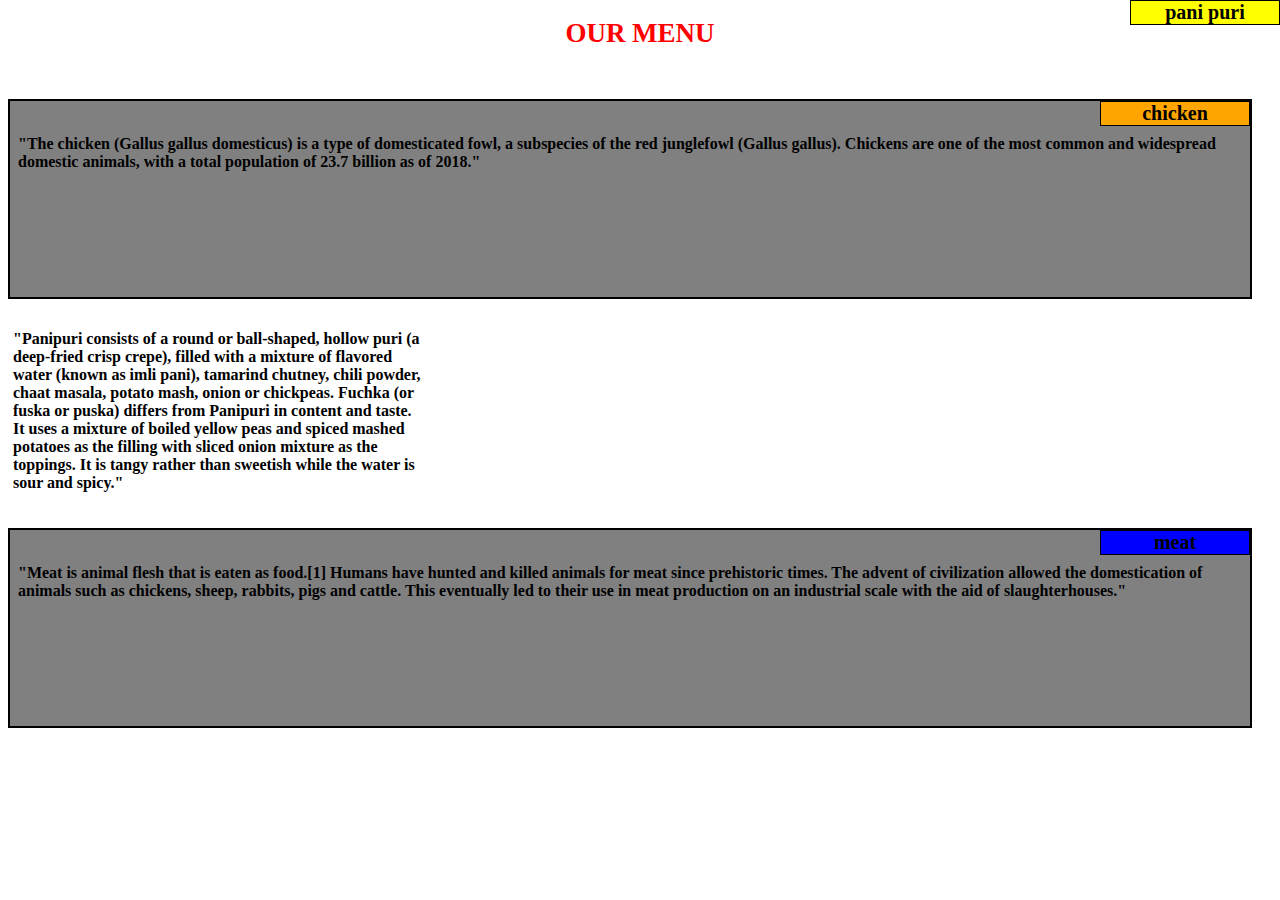
<file: mod2-test/index.html>
<!doctype html>
<html>
<head>
	<meta charset="utf-8">
	<link rel="stylesheet" href="style.css">
     <title>shop</title>
</head>
<body>
	<h1>OUR MENU</h1>
	<div class="row">
		<div class="col-lg-4 col-md-6 col-sm-8">
			<div class="section">
				<span id="yellow">chicken</span>
				<p>"The chicken (Gallus gallus domesticus) is a type of domesticated fowl, a subspecies of the red junglefowl (Gallus gallus). Chickens are one of the most common and widespread domestic animals, with a total population of 23.7 billion as of 2018."</p>
			</div>
		</div>
		<div class="col-lg-4 col-md-6 col-sm-8>
			<div class="section">
				<span id="green">pani puri</span>
				<p>"Panipuri consists of a round or ball-shaped, hollow puri (a deep-fried crisp crepe), filled with a mixture of flavored water (known as imli pani), tamarind chutney, chili powder, chaat masala, potato mash, onion or chickpeas.
                Fuchka (or fuska or puska) differs from Panipuri in content and taste. It uses a mixture of boiled yellow peas and spiced mashed potatoes as the filling with sliced onion mixture as the toppings. It is tangy rather than sweetish while the water is sour and spicy."</p>
           </div>
        </div>
        <div class="col-lg-4 col-md-6 col-sm-8">
        	<div class="section">
        		<span id="orange">meat</span>
        		<p>"Meat is animal flesh that is eaten as food.[1] Humans have hunted and killed animals for meat since prehistoric times. The advent of civilization allowed the domestication of animals such as chickens, sheep, rabbits, pigs and cattle. This eventually led to their use in meat production on an industrial scale with the aid of slaughterhouses."</p>
        	</div>
        </div>
    </div>
 </body>
 </html>
</file>
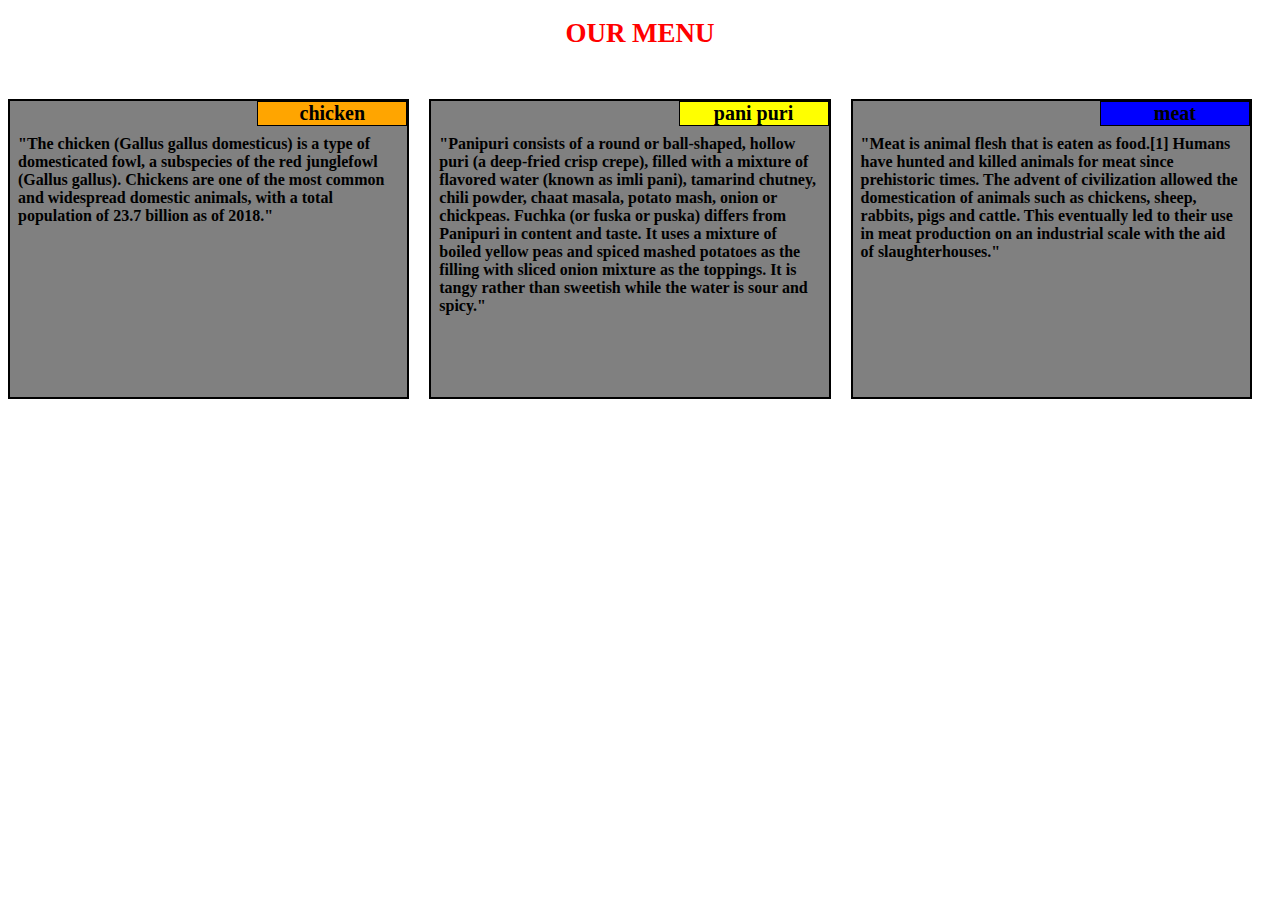
<file: mod2_solution/index.html>
<!doctype html>
<html>
<head>
	<meta charset="utf-8">
        <meta name="viewport" content="width=device-width,initial-scale=1">
	<link rel="stylesheet" href="style.css">
     <title>shop</title>
</head>
<body>
	<h1>OUR MENU</h1>
	<div class="row">
		<div class="col-lg-4 col-md-6 col-sx-12">
			<div class="section">
				<span id="yellow">chicken</span>
				<p>"The chicken (Gallus gallus domesticus) is a type of domesticated fowl, a subspecies of the red junglefowl (Gallus gallus). Chickens are one of the most common and widespread domestic animals, with a total population of 23.7 billion as of 2018."</p>
			</div>
		</div>
		<div class="col-lg-4 col-md-6 col-sx-12">
			<div class="section">
				<span id="green">pani puri</span>
				<p>"Panipuri consists of a round or ball-shaped, hollow puri (a deep-fried crisp crepe), filled with a mixture of flavored water (known as imli pani), tamarind chutney, chili powder, chaat masala, potato mash, onion or chickpeas.
                Fuchka (or fuska or puska) differs from Panipuri in content and taste. It uses a mixture of boiled yellow peas and spiced mashed potatoes as the filling with sliced onion mixture as the toppings. It is tangy rather than sweetish while the water is sour and spicy."</p>
           </div>
        </div>
        <div class="col-lg-4 col-md-6 col-sx-12">
        	<div class="section">
        		<span id="orange">meat</span>
        		<p>"Meat is animal flesh that is eaten as food.[1] Humans have hunted and killed animals for meat since prehistoric times. The advent of civilization allowed the domestication of animals such as chickens, sheep, rabbits, pigs and cattle. This eventually led to their use in meat production on an industrial scale with the aid of slaughterhouses."</p>
        	</div>
        </div>
    </div>
 </body>
 </html>
</file>
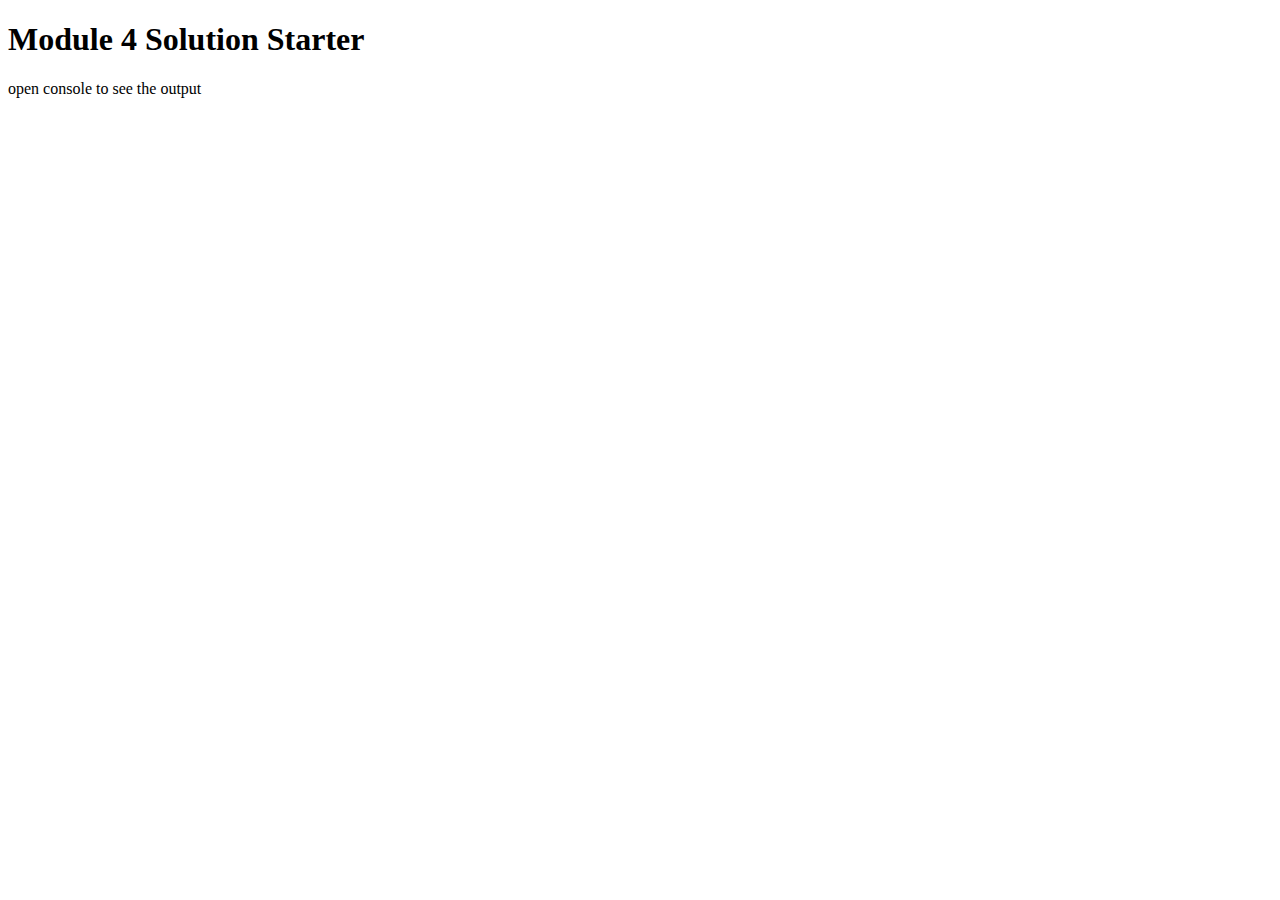
<file: mod4_solution/index.html>
<!DOCTYPE html>
<html lang="en">
<head>
  <meta charset="utf-8">
  <title>Module 4 Solution Starter</title>
  <script src="SpeakHello.js"></script>
  <script src="SpeakGoodBye.js"></script>
  <script src="script.js"></script>
</head>
<body>
  <h1>Module 4 Solution Starter</h1>
  <p>open console to see the output</p>
</body>
</html>
</file>
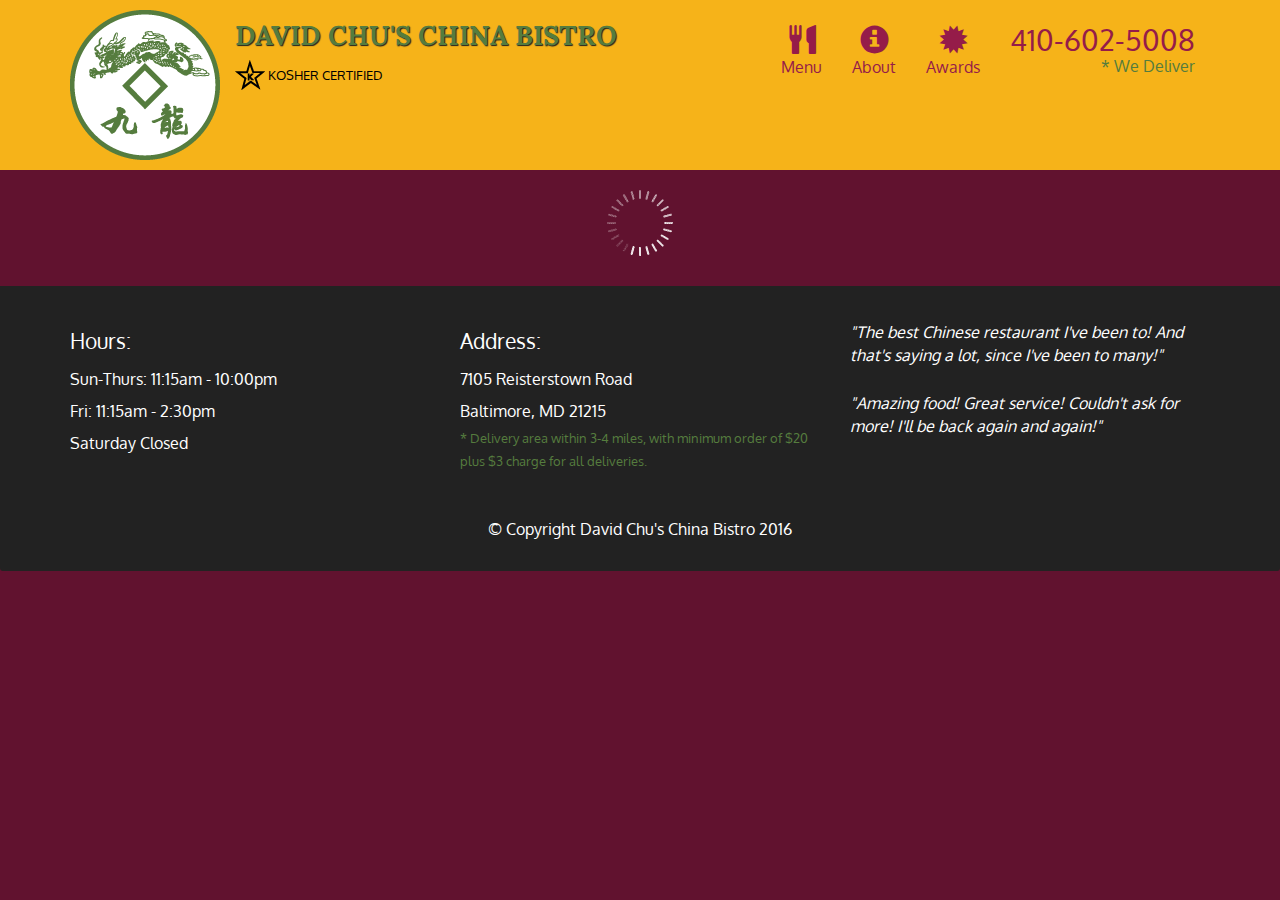
<file: mod5_solution/index.html>
<!doctype html>
<html lang="en">
  <head>
    <meta charset="utf-8">
    <meta http-equiv="X-UA-Compatible" content="IE=edge">
    <meta name="viewport" content="width=device-width, initial-scale=1">
    <title>David Chu's China Bistro</title>
    <link rel="stylesheet" href="css/bootstrap.min.css">
    <link rel="stylesheet" href="css/styles.css">
    <link href='https://fonts.googleapis.com/css?family=Oxygen:400,300,700' rel='stylesheet' type='text/css'>
    <link href='https://fonts.googleapis.com/css?family=Lora' rel='stylesheet' type='text/css'>
  </head>
<body>
  <header>
    <nav id="header-nav" class="navbar navbar-default">
      <div class="container">
        <div class="navbar-header">
          <a href="index.html" class="pull-left visible-md visible-lg">
            <div id="logo-img" alt="Logo image"></div>
          </a>

          <div class="navbar-brand">
            <a href="index.html"><h1>David Chu's China Bistro</h1></a>
            <p>
              <img src="images/star-k-logo.png" alt="Kosher certification">
              <span>Kosher Certified</span>
            </p>
          </div>

          <button id="navbarToggle" type="button" class="navbar-toggle collapsed" data-toggle="collapse" data-target="#collapsable-nav" aria-expanded="false">
            <span class="sr-only">Toggle navigation</span>
            <span class="icon-bar"></span>
            <span class="icon-bar"></span>
            <span class="icon-bar"></span>
          </button>
        </div>
        
        <div id="collapsable-nav" class="collapse navbar-collapse">
           <ul id="nav-list" class="nav navbar-nav navbar-right">
            <li id="navHomeButton" class="visible-xs active">
              <a href="index.html">
                <span class="glyphicon glyphicon-home"></span> Home</a>
            </li>
            <li id="navMenuButton">
              <a href="#" onclick="$dc.loadMenuCategories();">
                <span class="glyphicon glyphicon-cutlery"></span><br class="hidden-xs"> Menu</a>
            </li>
            <li>
              <a href="#">
                <span class="glyphicon glyphicon-info-sign"></span><br class="hidden-xs"> About</a>
            </li>
            <li>
              <a href="#">
                <span class="glyphicon glyphicon-certificate"></span><br class="hidden-xs"> Awards</a>
            </li>
            <li id="phone" class="hidden-xs">
              <a href="tel:410-602-5008">
                <span>410-602-5008</span></a><div>* We Deliver</div>
            </li>
          </ul><!-- #nav-list -->
        </div><!-- .collapse .navbar-collapse -->
      </div><!-- .container -->
    </nav><!-- #header-nav -->
  </header>

  <div id="call-btn" class="visible-xs">
    <a class="btn" href="tel:410-602-5008">
    <span class="glyphicon glyphicon-earphone"></span>
    410-602-5008
    </a>
  </div>
  <div id="xs-deliver" class="text-center visible-xs">* We Deliver</div>

  <div id="main-content" class="container"></div>

  <footer class="panel-footer">
    <div class="container">
      <div class="row">
        <section id="hours" class="col-sm-4">
          <span>Hours:</span><br>
          Sun-Thurs: 11:15am - 10:00pm<br>
          Fri: 11:15am - 2:30pm<br>
          Saturday Closed
          <hr class="visible-xs">
        </section>
        <section id="address" class="col-sm-4">
          <span>Address:</span><br>
          7105 Reisterstown Road<br>
          Baltimore, MD 21215
          <p>* Delivery area within 3-4 miles, with minimum order of $20 plus $3 charge for all deliveries.</p>
          <hr class="visible-xs">
        </section>
        <section id="testimonials" class="col-sm-4">
          <p>"The best Chinese restaurant I've been to! And that's saying a lot, since I've been to many!"</p>
          <p>"Amazing food! Great service! Couldn't ask for more! I'll be back again and again!"</p>
        </section>
      </div>
      <div class="text-center">&copy; Copyright David Chu's China Bistro 2016</div>
    </div>
  </footer>

  <!-- jQuery (Bootstrap JS plugins depend on it) -->
  <script src="js/jquery-2.1.4.min.js"></script>
  <script src="js/bootstrap.min.js"></script>
  <script src="js/ajax-utils.js"></script>
  <script src="js/script.js"></script>
</body>
</html>
</file>
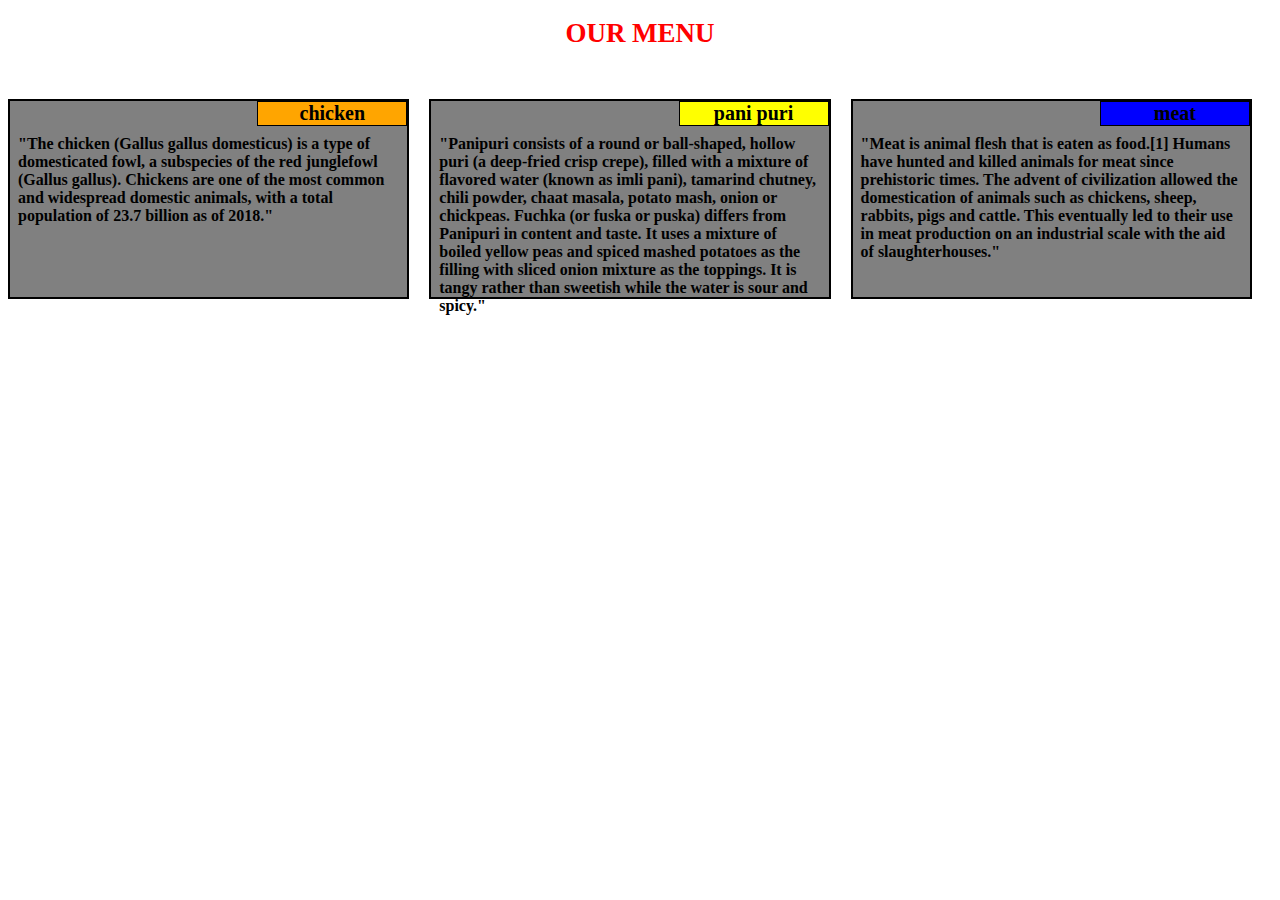
<file: module2-solution/mod2-sol.html>
<!doctype html>
<html>
<head>
	<meta charset="utf-8">
	<link rel="stylesheet" href="style.css">
     <title>shop</title>
</head>
<body>
	<h1>OUR MENU</h1>
	<div class="row">
		<div class="col-lg-4 col-md-6 col-sx-12">
			<div class="section">
				<span id="yellow">chicken</span>
				<p>"The chicken (Gallus gallus domesticus) is a type of domesticated fowl, a subspecies of the red junglefowl (Gallus gallus). Chickens are one of the most common and widespread domestic animals, with a total population of 23.7 billion as of 2018."</p>
			</div>
		</div>
		<div class="col-lg-4 col-md-6 col-sx-12">
			<div class="section">
				<span id="green">pani puri</span>
				<p>"Panipuri consists of a round or ball-shaped, hollow puri (a deep-fried crisp crepe), filled with a mixture of flavored water (known as imli pani), tamarind chutney, chili powder, chaat masala, potato mash, onion or chickpeas.
                Fuchka (or fuska or puska) differs from Panipuri in content and taste. It uses a mixture of boiled yellow peas and spiced mashed potatoes as the filling with sliced onion mixture as the toppings. It is tangy rather than sweetish while the water is sour and spicy."</p>
           </div>
        </div>
        <div class="col-lg-4 col-md-6 col-sx-12">
        	<div class="section">
        		<span id="orange">meat</span>
        		<p>"Meat is animal flesh that is eaten as food.[1] Humans have hunted and killed animals for meat since prehistoric times. The advent of civilization allowed the domestication of animals such as chickens, sheep, rabbits, pigs and cattle. This eventually led to their use in meat production on an industrial scale with the aid of slaughterhouses."</p>
        	</div>
        </div>
    </div>
 </body>
 </html>
</file>
<file: mod2-test/style.css>
*{
	box-sizing: border-box;
}
body{
	background-color:white;
}
h1{
	font-size: 27px;
	font-family: georgia serif;
	text-align:center;
	color: rgb(0,0,0);
	margin-bottom: 30px;
	color: red; 
}
p{
	padding: 15px 5px 0px 5px;
	font-family: georgia sang-serif;
	font-size: 16px;
	position: relative;
	font-weight: bold;
	font-variant: uppercase;
}
.section{
	background-color:gray ;
	border:2px solid black;
	margin-top: 20px;
	margin-right: 20px;
	padding: 3px;
	text-align: middle;
	position: relative;
	height: 200px;

}
span{
	font-size: 20px;
	width: 150px;
	border: 1px solid black;
	font-weight: bold;
	text-align: center;
	float:right; top:0; right:0; margin:0;
	position: absolute;
}
#yellow{
	background-color: orange;
}
#green{
	background-color: yellow;
}
#orange{
	background-color: blue;
}
.row{
	width:100%;
}
@media(min-width: 992px){
	.col-lg-4{
		width: 33.33%;
		float: left;
	}
}
@media(min-width: 768px) and (max-width: 991px){
	.col-md-6{
		width:50%;
		float:left;
	}
	.col-md-12{
		width: 100%;
		float: left;

	}
}
@media(min-width: 767px){
	.col-sm-8{
		float:left;
		width:100%;
	}
}
</file>
<file: mod2_solution/style.css>
*{
	box-sizing: border-box;
}
body{
	background-color:white;
}
h1{
	font-size: 27px;
	font-family: georgia serif;
	text-align:center;
	color: rgb(0,0,0);
	margin-bottom: 30px;
	color: red; 
}
p{
	padding: 15px 5px 0px 5px;
	font-family: georgia sang-serif;
	font-size: 16px;
	position: relative;
	font-weight: bold;
	font-variant: uppercase;
}
.section{
	background-color:gray;
	border:2px solid black;
	margin-top: 20px;
	margin-right: 20px;
	padding: 3px;
	text-align: middle;
	position: relative;
	height:300px;

}
span{
	font-size: 20px;
	width: 150px;
	border: 1px solid black;
	font-weight: bold;
	text-align: center;
	float:right; top:0; right:0; margin:0;
	position: absolute;
}
#yellow{
	background-color: orange;
}
#green{
	background-color: yellow;
}
#orange{
	background-color: blue;
}
.row{
	width:100%;
}
@media(min-width: 992px){
	.col-lg-4{
		width: 33.33%;
		float: left;
	}
}
@media(min-width: 768px) and (max-width: 991px){
	.col-md-6{
		width:50%;
		float:left;
	}
	.col-md-12{
		width: 100%;
		float: left;

	}
}
@media(min-width: 667px){
	.col-sm-8{
		float:left;
		width:100%;
	}
}
</file>
<file: mod5_solution/css/styles.css>
body {
  font-size: 16px;
  color: #fff;
  background-color: #61122f;
  font-family: 'Oxygen', sans-serif;
}

/** HEADER **/
#header-nav {
  background-color: #f6b319;
  border-radius: 0;
  border: 0;
}

#logo-img {
  background: url('../images/restaurant-logo_large.png') no-repeat;
  width: 150px;
  height: 150px;
  margin: 10px 15px 10px 0;
}

.navbar-brand {
  padding-top: 25px;
}
.navbar-brand h1 { /* Restaurant name */
  font-family: 'Lora', serif;
  color: #557c3e;
  font-size: 1.5em;
  text-transform: uppercase;
  font-weight: bold;
  text-shadow: 1px 1px 1px #222;
  margin-top: 0;
  margin-bottom: 0;
  line-height: .75;
}
.navbar-brand a:hover, .navbar-brand a:focus {
  text-decoration: none;
}
.navbar-brand p { /* Kosher cert */
  color: #000;
  text-transform: uppercase;
  font-size: .7em;
  margin-top: 15px;
}
.navbar-brand p span { /* Star-K */
  vertical-align: middle;
}

#nav-list {
  margin-top: 10px;
}
#nav-list a {
  color: #951C49;
  text-align: center;
}
#nav-list a:hover {
  background: #E7E7E7;
}
#nav-list a span {
  font-size: 1.8em;
}

#phone {
  margin-top: 5px;
}
#phone a { /* Phone number */
  text-align: right;
  padding-bottom: 0;
}
#phone div { /* We Deliver */
  color: #557c3e;
  text-align: right;
  padding-right: 15px;
}

.navbar-header button.navbar-toggle, .navbar-header .icon-bar {
  border: 1px solid #61122f;
}
.navbar-header button.navbar-toggle {
  clear: both;
  margin-top: -30px;
}
/* END HEADER */

/* FOOTER */
.panel-footer {
  margin-top: 30px;
  padding-top: 35px;
  padding-bottom: 30px;
  background-color: #222;
  border-top: 0;
}
.panel-footer div.row {
  margin-bottom: 35px;
}
#hours, #address {
  line-height: 2;
}
#hours > span, #address > span {
  font-size: 1.3em;
}
#address p {
  color: #557c3e;
  font-size: .8em;
  line-height: 1.8;
}
#testimonials {
  font-style: italic;
}
#testimonials p:nth-child(2) {
  margin-top: 25px;
}
/* END FOOTER */



/* HOME PAGE */
.container .jumbotron {
  box-shadow: 0 0 50px #3F0C1F;
  border: 2px solid #3F0C1F;
}

#menu-tile, #specials-tile, #map-tile {
  height: 250px;
  width: 100%;
  margin-bottom: 15px;
  position: relative;
  border: 2px solid #3F0C1F;
  overflow: hidden;
}
#menu-tile:hover, #specials-tile:hover, #map-tile:hover {
  box-shadow: 0 1px 5px 1px #cccccc;
}
#menu-tile {
  background: url('../images/menu-tile.jpg') no-repeat;
  background-position: center;
}
#specials-tile {
  background: url('../images/specials-tile.jpg') no-repeat;
  background-position: center;
}
#menu-tile span, #specials-tile span, #map-tile span {
  position: absolute;
  bottom: 0;
  right: 0;
  width: 100%;
  text-align: center;
  font-size: 1.6em;
  text-transform: uppercase;
  background-color: #000;
  color: #fff;
  opacity: .8;
}
/* END HOME PAGE */

/* MENU CATEGORIES PAGE */
.category-tile { 
  position: relative;
  border: 2px solid #3F0C1F;
  overflow: hidden;
  width: 200px;
  height: 200px;
  margin: 0 auto 15px;
}
.category-tile span {
  position: absolute;
  bottom: 0;
  right: 0;
  width: 100%;
  text-align: center;
  font-size: 1.2em;
  text-transform: uppercase;
  background-color: #000;
  color: #fff;
  opacity: .8;
}
.category-tile:hover {
  box-shadow: 0 1px 5px 1px #cccccc;
}

#menu-categories-title + div {
  margin-bottom: 50px;
}
/* END MENU CATEGORIES PAGE */

/* SINGLE CATEGORY PAGE */
.menu-item-tile {
  margin-bottom: 25px;
}
.menu-item-tile hr {
  width: 80%;
}
.menu-item-tile .menu-item-price {
  font-size: 1.1em;
  text-align: right;
  margin-top: -15px;
  margin-right: -15px;
}
.menu-item-tile .menu-item-price span {
  font-size: .6em;
}
.menu-item-photo {
  position: relative;
  border: 2px solid #3F0C1F; 
  overflow: hidden;
  padding: 0;
  margin-right: -15px;
  margin-left: auto;
  margin-bottom: 20px;
  max-width: 250px;
}
.menu-item-photo div {
  position: absolute;
  bottom: 0;
  right: 0;
  width: 80px;
  background-color: #557c3e;
  text-align: center;
}
.menu-item-description {
  padding-right: 30px;
}
h3.menu-item-title {
  margin: 0 0 10px;
}
.menu-item-details {
  font-size: .9em;
  font-style: italic;
}
/* END SINGLE CATEGORY PAGE */


/********** Large devices only **********/
@media (min-width: 1200px) {
  .container .jumbotron {
    background: url('../images/jumbotron_1200.jpg') no-repeat;
    height: 675px;
  }
}

/********** Medium devices only **********/
@media (min-width: 992px) and (max-width: 1199px) {
  /* Header */
  #logo-img {
    background: url('../images/restaurant-logo_medium.png') no-repeat;
    width: 100px;
    height: 100px;
    margin: 5px 5px 5px 0;
  }
  /* End Header */

  /* Home Page */
  .container .jumbotron {
    background: url('../images/jumbotron_992.jpg') no-repeat;
    height: 558px;
  }
  /* End Home Page */
}

/********** Small devices only **********/
@media (min-width: 768px) and (max-width: 991px) {
  /* Home Page */
  .container .jumbotron {
    background: url('../images/jumbotron_768.jpg') no-repeat;
    height: 432px;
  }
  /* End Home Page */
}

/********** Extra small devices only **********/
@media (max-width: 767px) {
  /* Header */
  .navbar-brand {
    padding-top: 10px;
    height: 80px;
  }
  .navbar-brand h1 { /* Restaurant name */
    padding-top: 10px;
    font-size: 5vw; /* 1vw = 1% of viewport width */
  }
  .navbar-brand p { /* Kosher cert */
    font-size: .6em;
    margin-top: 12px;
  }
  .navbar-brand p img { /* Star-K */
    height: 20px;
  }

  #collapsable-nav a { /* Collapsed nav menu text */
    font-size: 1.2em;
  }
  #collapsable-nav a span { /* Collapsed nav menu glyph */
    font-size: 1em;
    margin-right: 5px;
  }

  #call-btn > a {
    font-size: 1.5em;
    display: block;
    margin: 0 20px;
    padding: 10px;
    border: 2px solid #fff;
    background-color: #f6b319;
    color: #951c49;
  }
  #xs-deliver {
    margin-top: 5px;
    font-size: .7em;
    letter-spacing: .1em;
    text-transform: uppercase;
  }
  /* End Header */

  /* Footer */
  .panel-footer section {
    margin-bottom: 30px;
    text-align: center;
  }
  .panel-footer section:nth-child(3) {
    margin-bottom: 0; /* margin already exists on the whole row */
  }
  .panel-footer section hr {
    width: 50%;
  }
  /* End Footer */

  /* Home Page */
  .container .jumbotron {
    margin-top: 30px;
    padding: 0;
  }
  #menu-tile, #specials-tile {
    width: 360px;
    margin: 0 auto 15px;
  }

  .menu-item-photo {
    margin-right: auto;
  }
  .menu-item-tile .menu-item-price {
    text-align: center;
  }
  .menu-item-description {
    text-align: center;;
  }
}


/********** Super extra small devices Only :-) (e.g., iPhone 4) **********/
@media (max-width: 479px) {
  /* Header */
  .navbar-brand h1 { /* Restaurant name */
    padding-top: 5px;
    font-size: 6vw;
  }
  /* End Header */
  
  /* Home page */
  #menu-tile, #specials-tile {
    width: 280px;
    margin: 0 auto 15px;
  }

  .col-xxs-12 {
    position: relative;
    min-height: 1px;
    padding-right: 15px;
    padding-left: 15px;
    float: left;
    width: 100%;
  }
}
</file>
<file: module2-solution/style.css>
*{
	box-sizing: border-box;
}
body{
	background-color:white;
}
h1{
	font-size: 27px;
	font-family: georgia serif;
	text-align:center;
	color: rgb(0,0,0);
	margin-bottom: 30px;
	color: red; 
}
p{
	padding: 15px 5px 0px 5px;
	font-family: georgia sang-serif;
	font-size: 16px;
	position: relative;
	font-weight: bold;
	font-variant: uppercase;
}
.section{
	background-color:gray ;
	border:2px solid black;
	margin-top: 20px;
	margin-right: 20px;
	padding: 3px;
	text-align: middle;
	position: relative;
	height: 200px;

}
span{
	font-size: 20px;
	width: 150px;
	border: 1px solid black;
	font-weight: bold;
	text-align: center;
	float:right; top:0; right:0; margin:0;
	position: absolute;
}
#yellow{
	background-color: orange;
}
#green{
	background-color: yellow;
}
#orange{
	background-color: blue;
}
.row{
	width:100%;
}
@media(min-width: 992px){
	.col-lg-4{
		width: 33.33%;
		float: left;
	}
}
@media(min-width: 768px) and (max-width: 991px){
	.col-md-6{
		width:50%;
		float:left;
	}
	.col-md-12{
		width: 100%;
		float: left;

	}
}
@media(min-width: 767px){
	.col-sm-8{
		float:left;
		width:100%;
	}
}
</file>
